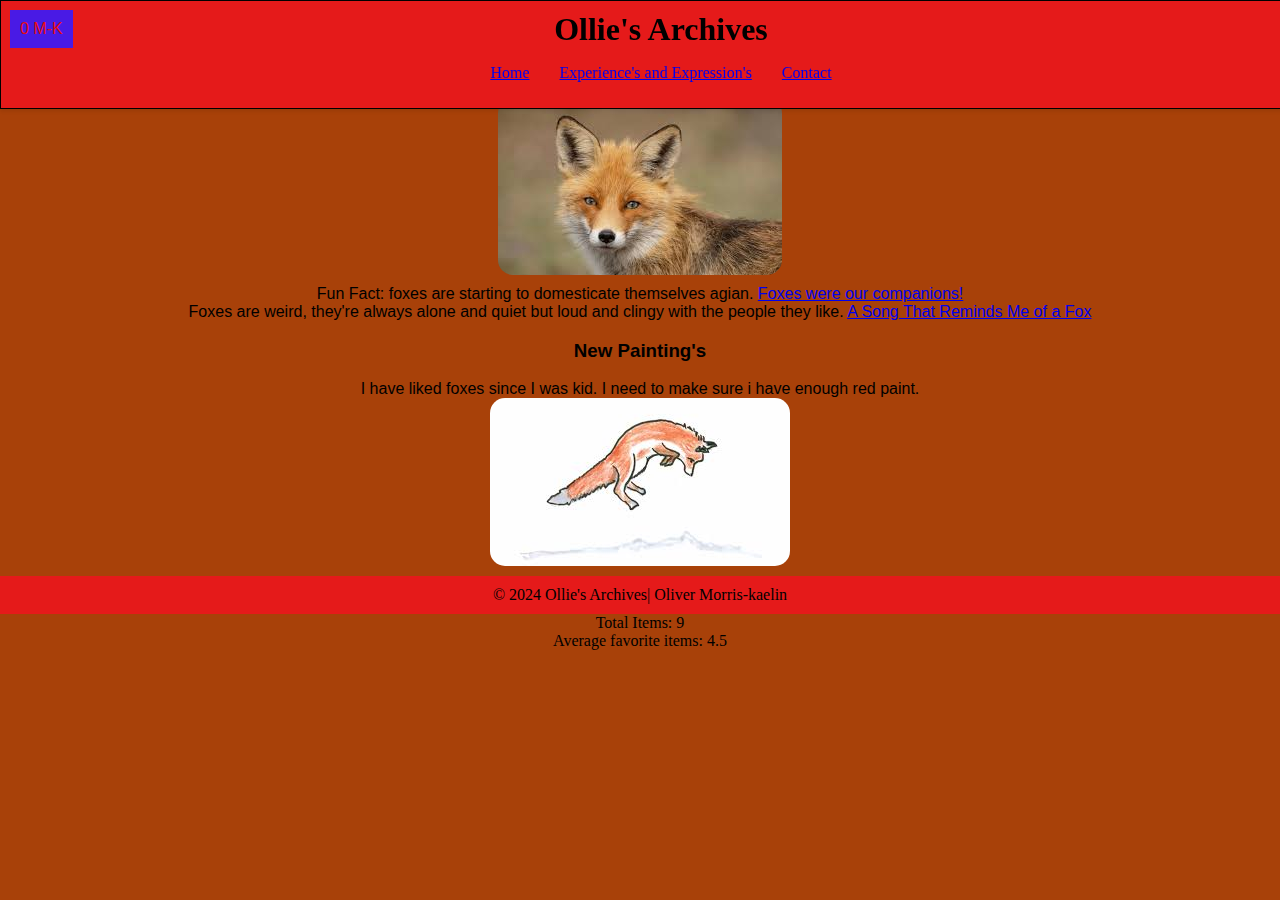
<file: index.html>
<!DOCTYPE html>
<html lang="en">
<head> 
    <meta charset="UTF-8" >
    <meta name="viewport" content="width=device-width, initial-scale=1.0">
    <title>Home - Ollie's Archives</title>
    <link rel="stylesheet" href="styles.css">
</head>
  <body>
    <header>  
     <h1>Ollie's Archives</h1>
      <nav> 
        <ul> 
            <li><a href="index.html">Home</a></li>
            <li><a href="ExP.html">Experience's and Expression's</a></li>
            <li><a href="Contact.html">Contact</a></li>
        </ul>
      </nav>
      <button id="profileButton" class="dropdown-button">0 M-K</button>
        <div id="profileDropdown" class="dropdown-content">
         <img id="profilePicture" alt="Profile Picture" src="first-painting.jpeg">
         <p id="username"></p>
         <p id="email"></p>
         <p id="favoriteItems"></p>
        </div>

    </header>

    <main> 
        <p id="greetingMessage"></p> 
        <p>
         <img src="fox-2.jpeg" alt=" picture of a fox"> 
         Fun Fact: foxes are starting to domesticate themselves agian.
         <a href="https://www.cnn.com/2024/04/11/americas/fox-pets-hunter-gatherer-burial-scn/index.html">Foxes were our companions!</a>
        </p>

    <!-- first div -->
      <div class="div1">  
        <p class="1">Foxes are weird, they're always alone and quiet but loud and clingy with the people they like. 
         <a href="https://www.youtube.com/watch?v=PshxeE7Ot7c"> A Song That Reminds Me of a Fox</a> 
        </p> 
      </div>
    <!-- second div -->
      <div>
        <h3>New Painting's</h3>
        <p>I have liked foxes since I was kid. I need to make sure i have enough red paint.</p>
        <img src="Foxes.jpeg" alt=" drawing of fox">
      </div>

    </main>

    <footer> 
     <p> &copy; 2024 Ollie's Archives| Oliver Morris-kaelin</p>
    </footer>

     

    
    <script src="Portfoilo.js"></script>
  </body>
</html>
</file>
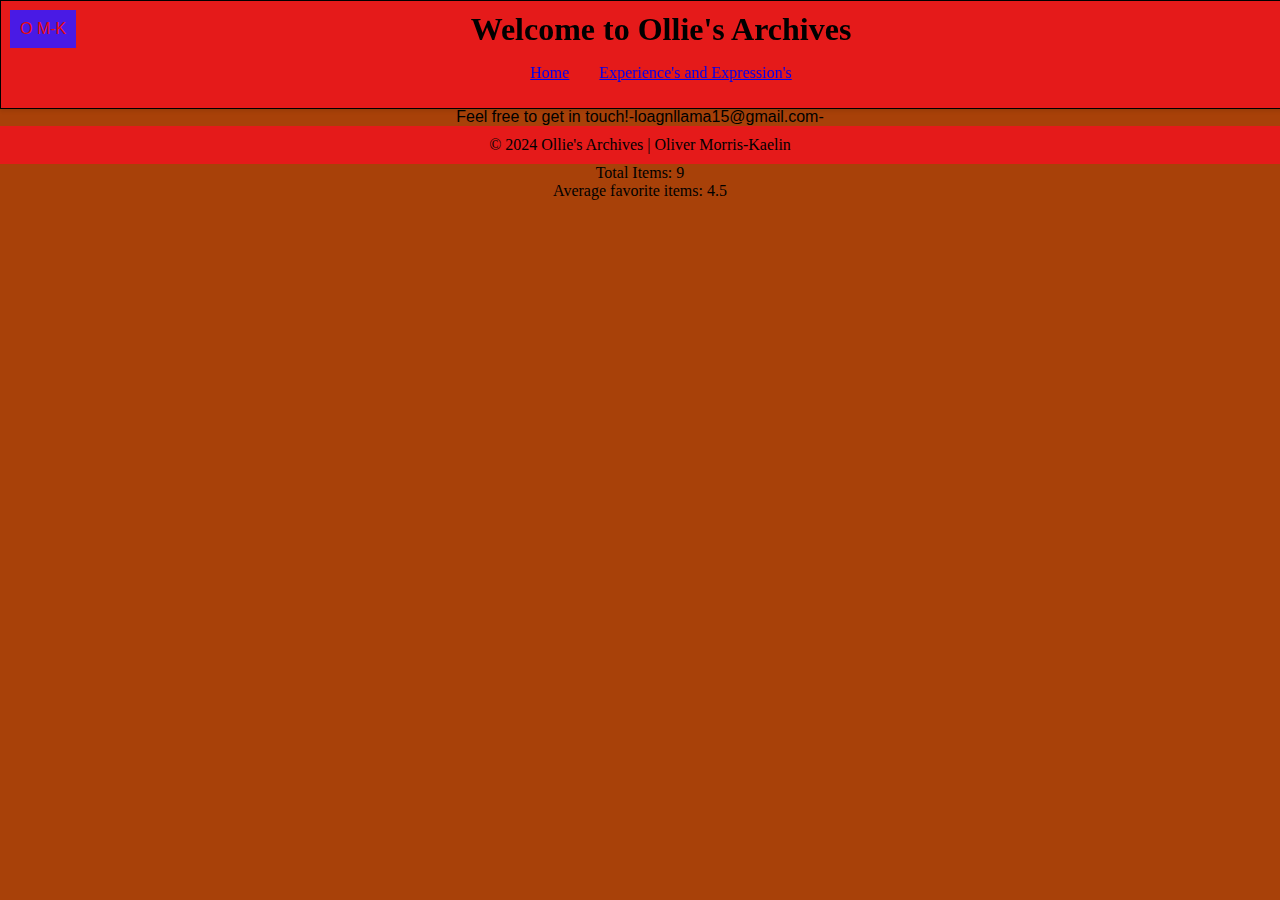
<file: Contact.html>
<!DOCTYPE html>
<html lang="en">
<head>
    <meta charset="UTF-8">
    <meta name="viewport" content="width=device-width, initial-scale=1.0">
    <title>Contact - Ollie's Archives</title>
    <link rel="stylesheet" href="styles.css">
</head>

<body>
    <header> 
        <h1>Welcome to Ollie's Archives</h1>
        <nav> 
            <ul> 
                <li><a href="index.html">Home</a></li>
                <li><a href="ExP.html">Experience's and Expression's</a></li>
            </ul>
        </nav>
        <button id="profileButton" class="dropdown-button">O M-K </button>
        <div id="profileDropdown" class="dropdown-content">
         <img id="profilePicture" alt="Profile Picture" src="rose-1.jpg">
         <p id="username"></p>
         <p id="email"></p>
         <p id="favoriteItems"></p>
        </div> 
    </header>
     
    <main>
        <h2>Contact Us</h2>
        <p>Feel free to get in touch!-loagnllama15@gmail.com- </p>  
    </main>

    <footer>
        <p>&copy; 2024 Ollie's Archives | Oliver Morris-Kaelin</p>
    </footer> 
     
    <script src="Portfoilo.js"></script>
</body>
</html>
</file>
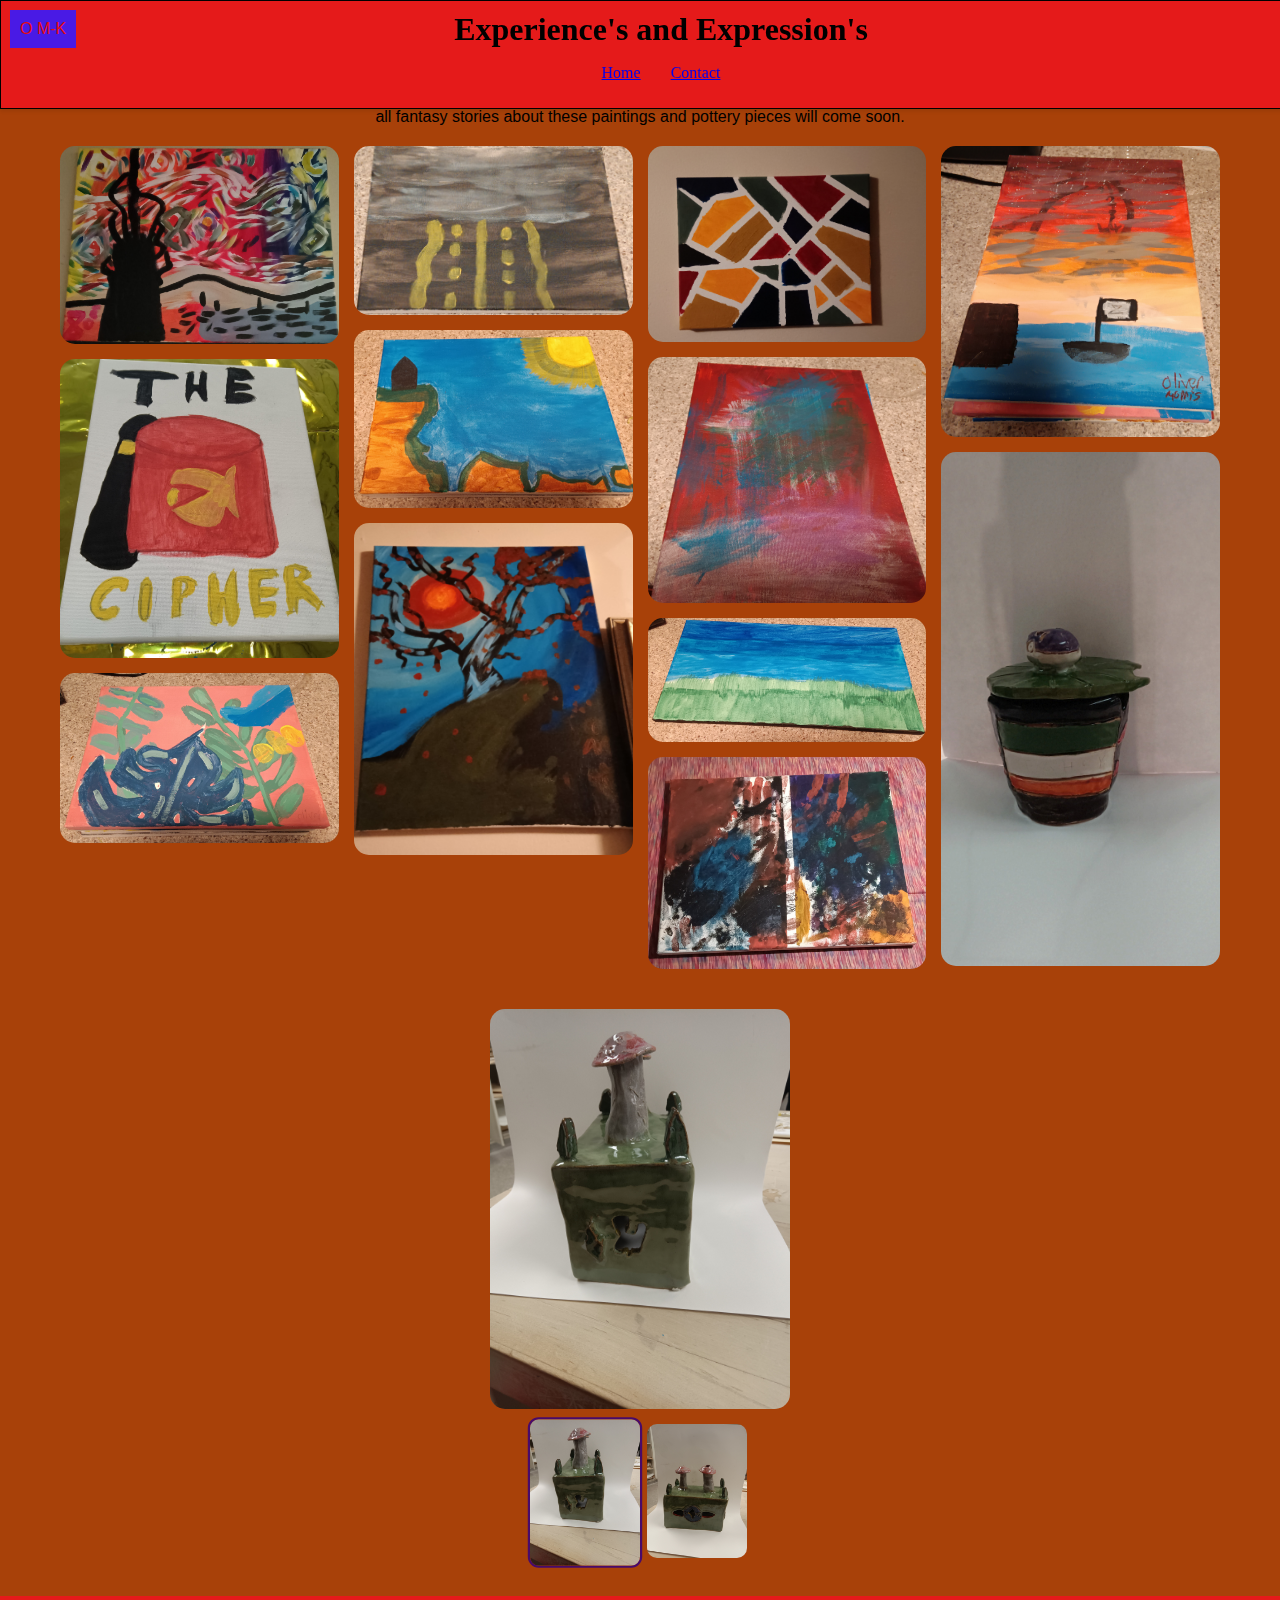
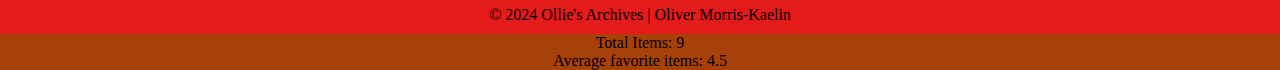
<file: ExP.html>
<!DOCTYPE html>
<html lang="en">
<head>
    <meta charset="UTF-8">
    <meta name="viewport" content="width=device-width, initial-scale=1.0">
    <title>Experience's and Expression's - Ollie's Archives</title>
    <link rel="stylesheet" href="styles.css">
    
</head>

<body>
    <header> 
        <h1>Experience's and Expression's</h1>
        <nav> 
            <ul> 
                <li><a href="index.html">Home</a></li>
                <li><a href="Contact.html">Contact</a></li>
            </ul>
        </nav>
        <button id="profileButton" class="dropdown-button">O M-K</button>
        <div id="profileDropdown" class="dropdown-content">
            <img id="profilePicture" alt="Profile Picture" src="rose-1.jpg">
            <p id="username"></p>
            <p id="email"></p>
            <p id="favoriteItems"></p>
        </div>
    </header>

    <main> 
        <h2>My art</h2>
        <p> all fantasy stories about these paintings and pottery pieces will come soon.</p>
        <div class="masonry">
            <div class="masonry-item">
                <img src="Painting-1.jpg" alt="Followed a tutorial">
            </div>
            <div class="masonry-item">
                <img src="Painting-2.jpg" alt="Did this painting over the summer last year">
            </div>
            <div class="masonry-item">
                <img src="un-sold-commission.jpg" alt="The person who wanted this paint never picked it up">
            </div>
            <div class="masonry-item">
                <img src="Sorry-Street.jpg" alt="I don't remember what my vision for this was">
            </div>
            <div class="masonry-item">
                <img src="Last-dawn.jpg" alt="This painting is unfinished but it's better this way, I think">
            </div>
            <div class="masonry-item">
                <img src="Night-time.jpg" alt="I did this over a sip and paint over by Harbor Point">
            </div>
            <div class="masonry-item">
                <img src="Legos.jpg" alt="I used tape for this painting">
            </div>
            <div class="masonry-item">
                <img src="Unfinished-1.jpg" alt="this a part of series">
            </div>
            <div class="masonry-item">
                <img src="Unfinished-2.jpg" alt="this a part of series">
            </div>
            <div class="masonry-item">
                <img src="Borrowed-time-2.jpg" alt=" this a part of series">
            </div>
            <div class="masonry-item">
                <img src="on-borrowed-time.jpg" alt="this a part of series">
            </div>
            <div class="masonry-item">
                <img src="Pottery-1.jpg" alt="My first handmade pottery">
            </div>
        </div>

        <div class="gallery-container">
            <div class="main-image">
                <img id="mainImage" src="Pottery-2.jpg" alt="Main Artwork">
            </div>
            <div class="thumbnail-bar">
                <div class="thumbnail">
                    <img src="Pottery-3.jpg" alt="Thumbnail 1">
                </div>
                <div class="thumbnail">
                    <img src="Pottery-4.jpg" alt="Thumbnail 2">
                </div>
            </div>
        </div>

    </main>
 
    <footer> 
        <p>&copy; 2024 Ollie's Archives | Oliver Morris-Kaelin</p>
    </footer>

    <script src="Portfoilo.js"></script>
</body>
</html>
</file>
<file: styles.css>
body, h1, h2, p {
    margin: 0;
    padding: 0;
}

html body { 
    margin: 0;
    height: 100%;
}

body {
    background-color: rgb(168, 65, 9);
    text-align: center; 
    display: flex;
    flex-direction: column;
    justify-content: center;
    align-items: center;
}

header {
    position: fixed;
    top: 0;
    left: 0;
    width: 100%;
    background-color: #e51a1a; 
    padding: 10px 20px;
    box-shadow: 0 2px 4px rgba(0, 0, 0, 0.1);
    z-index: 1000;
    text-align: center;
    border: 1px solid #000000;
}

nav {
    margin-top: 10px;
}

nav ul {
    list-style-type: none;
    display: flex;
    justify-content: center;
    padding: 0;
}

nav ul li {
    margin: 0 15px;
}

nav ul li a:hover {
    text-decoration: none;
    color: #480a6a; 
    font-size: 16px;
}

main {
    padding-top: 80px;  
    font-family: Arial, sans-serif;
    text-align: center;
    width: 100%;
    max-width: 1200px;
}

/* Masonry Grid Layout */
.masonry {
    column-count: 4; /* Number of columns */
    column-gap: 15px; /* Space between columns */
    padding: 20px;
}

.masonry-item {
    break-inside: avoid; /* Prevent column breaks inside items */
    margin-bottom: 15px;
}

.masonry-item img {
    width: 100%;
    height: auto;
    border-radius: 15px;
    display: block;
    transition: transform 0.3s ease;
}

.masonry-item img:hover {
    transform: scale(1.05); 
    box-shadow: 0 4px 8px rgba(0, 0, 0, 0.2);
}

.gallery-container {
    display: flex;
    flex-direction: column;
    align-items: center;
    margin: 20px 0;
}

.main-image img {
    /* max-width: 30%; */
    /* height: 30%; */
    width: 25%;
    border-radius: 15px;
    margin-bottom: 15px;
    transition: transform 0.3s ease;
}

.thumbnail-bar {
    display: flex;
    justify-content: center;
    gap: 10px;
}

.thumbnail img {
    width: 100px;
    height: auto;
    border-radius: 10px;
    cursor: pointer;
    transition: transform 0.3s ease;
}

.thumbnail img:hover {
    transform: scale(1.1);
}

.thumbnail img.active {
    border: 2px solid #480a6a;
    transform: scale(1.1);
}


/* General image styling */
img {
    max-width: 100%; 
    height: auto; 
    border-radius: 15px; 
    margin-bottom: 10px; 
}

/* Align all images that aren't within any class in both HTML files */
img:not([class]) {
    display: block;
    margin-left: auto;
    margin-right: auto;
    max-width: 100%;
    height: auto;
}

header img {
    max-width: 80px;
}

main img {
    max-width: 600px; 
}

.gallery img {
    max-width: 300px; 
}

/* Add hover effect to images in galleries */
.gallery img:hover {
    transform: scale(1.05); 
    transition: transform 0.3s ease; 
}

footer {
    background-color: #e51a1a;
    padding: 10px 0px;
    width: 100%;
    text-align: center;
}

.dropdown-button {
    background-color: #480a6a;
    color: white;
    padding: 10px;
    border: none;
    cursor: pointer;
    font-size: 16px;
    position: relative;
}

.dropdown-content {
    display: none;
    position: absolute;
    background-color: white;
    border: 1px solid #000000;
    box-shadow: 0 2px 4px rgba(0, 0, 0, 0.1);
    padding: 10px;
    top: 100%;
    right: 0;
    width: 200px;
    text-align: left; 
}

.dropdown-content img {
    max-width: 100%;
    height: auto;
    border-radius: 50%;
}

.dropdown-content p {
    margin: 5px 0;
}

header:hover .dropdown-content {
    display: block;
}

#profileButton {
    position: fixed;
    top: 10px;  
    left: 10px;  
    padding: 10px;
    background-color: #491ae5;
    color: #e80d0d;
    border: none;
    cursor: pointer;
    z-index: 1000;  
}

#profileDropdown {
    display: none; 
    position: fixed;
    top: 50px; 
    left: 10px;  
    background-color: #d06a17;
    border: 1px solid #000000;
    padding: 10px;
    box-shadow: 0 4px 8px rgba(0, 0, 0, 0.2);
    z-index: 1000;  
}
 
#profileDropdown img {
    max-width: 100px;
    height: auto;
    display: block;
    margin-bottom: 10px;
}

#profileDropdown p {
    margin: 5px 0;
}

/* Responsive Masonry Grid Adjustments */
@media (max-width: 1200px) {
    .masonry {
        column-count: 3;
    }
}

@media (max-width: 900px) {
    .masonry {
        column-count: 2;
    }
}

@media (max-width: 600px) {
    .masonry {
        column-count: 1;
    }
}
</file>
